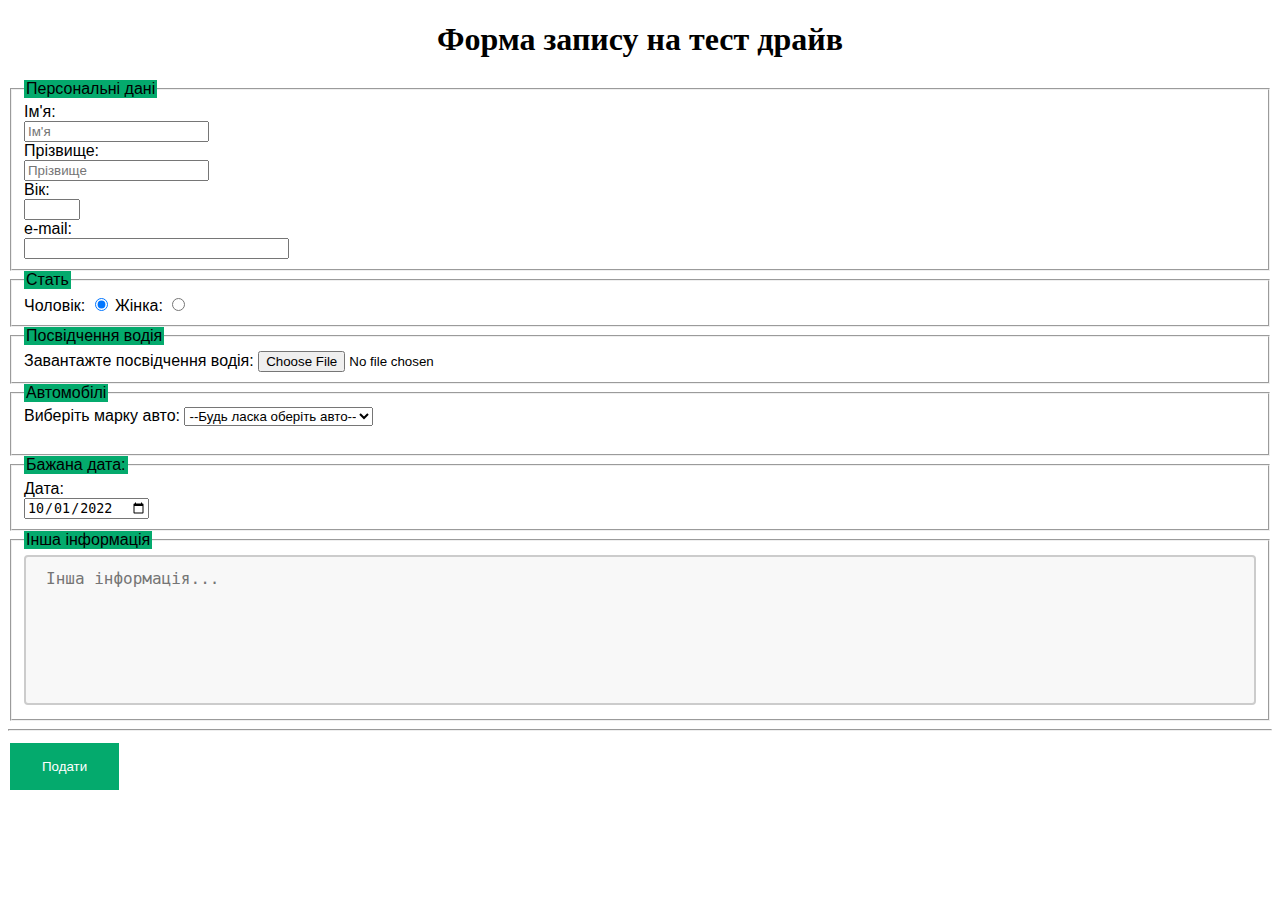
<file: form.html>
<!DOCTYPE html>
<html lang="uk">
  <head>
    <meta charset="UTF-8">
    <meta http-equiv="X-UA-Compatible" content="IE=edge">
    <meta name="viewport" content="width=device-width, initial-scale=1.0">
    <link href="./css/style.css" rel="stylesheet" type="text/css">
    <title>ЗАПИС НА ТЕСТ ДРАЙВ</title>
  </head>
  <body>
    <h1>Форма запису на тест драйв</h1>

    <form action="data.php" method="GET">
      <fieldset>
        <legend>Персональні дані</legend>
        <label for="fname">Ім'я:</label><br>
        <input
          id="fname"
          name="fname"
          type="text"
          placeholder="Ім'я"
          required
          minlength="3"
          maxlength="20">
        <br>
        <label for="lname">Прізвище:</label><br>
        <input
          id="lname"
          name="lname"
          type="text"
          placeholder="Прізвище"
          required><br>
        <label for="age">Вік:</label><br>
        <input type="number" id="age" name="age" min="0" max="99" required><br>
        <label>e-mail:</label><br>
        <input type="email" id="email" name="email" size="30" required><br>
      </fieldset>
      <fieldset>
        <legend>Стать</legend>
        Чоловік:
        <input type="radio" name="gender" value="male" checked>
        Жінка:
        <input type="radio" name="gender" value="female">
      </fieldset>
      
      <fieldset>
        <legend>Посвідчення водія</legend>
        <label>Завантажте посвідчення водія:</label>
        <input type="file"
        id="drive_l" name="drive_l"
        accept="image/png, image/jpeg">
      </fieldset>
      <fieldset>
        <legend>Автомобілі</legend>
        <label for="auto-select">Виберіть марку авто:</label>
        <select name="auto" id="auto-select">
          <option value="">--Будь ласка оберіть авто--</option>
          <option value="Golf">VW Golf</option>
          <option value="Tiguan">VW Tiguan</option>
          <option value="Passat">VW Passat</option>
          <option value="Amarok">Amarok</option>
        </select>
        <br>
        <br>
      </fieldset>
      <fieldset>
        <legend>Бажана дата:</legend>
        <label>Дата:</label><br>
        <input type="date" id="my_date" name="my_date" value="2022-10-01" required><br>
      </fieldset>
      <fieldset>
        <legend>Інша інформація</legend>
        <textarea name="msg" placeholder="Інша інформація..."></textarea>
      </fieldset>
      
      <hr>
      <input type="submit" value="Подати">
    </form>
  </body>
</html>
</file>
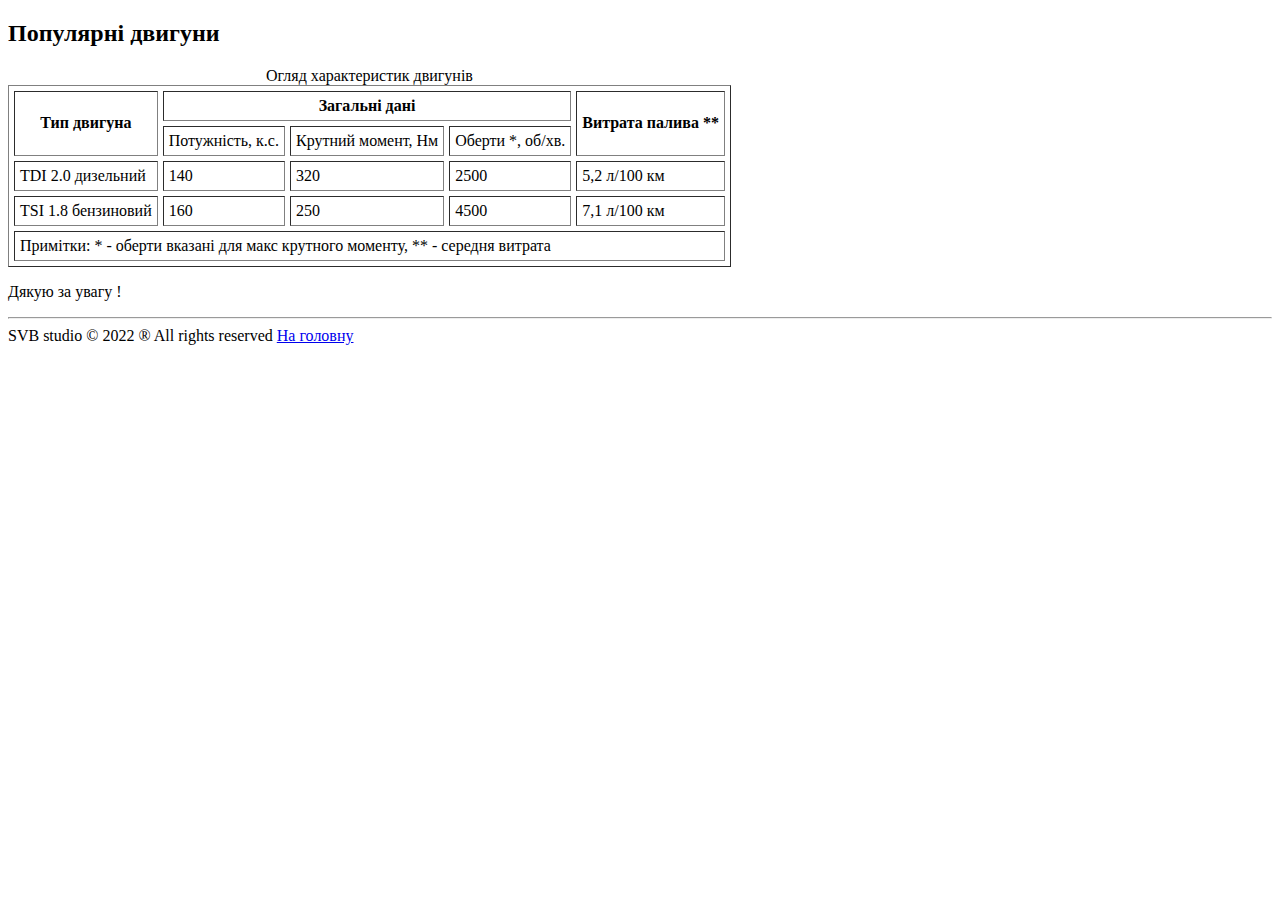
<file: motors.html>
<!DOCTYPE html>
<html lang="uk">
  <head>
    <meta charset="UTF-8">
    <meta http-equiv="X-UA-Compatible" content="IE=edge">
    <meta name="viewport" content="width=device-width, initial-scale=1.0">
    <title>Огляд характеристик двигунів</title>
  </head>
  <body>
    <header>
        <h2>Популярні двигуни</h2>
    </header>
    
    <main>
    <table
      border="1"
      cellpadding="5"
      cellspacing="5"
    >
    <caption>
        Огляд характеристик двигунів
    </caption>  
    <thead>
        <tr>
            <th rowspan="2">Тип двигуна</th>
            <th colspan="3">Загальні дані</th>
            <th rowspan="2">Витрата палива **</th>
        </tr>
        <tr>
            <td>Потужність, к.с.</td>
            <td>Крутний момент, Нм</td>
            <td>Оберти *, об/хв.</td>
        </tr>
    </thead>
    <tbody>
        <tr>
            <td>TDI 2.0 дизельний</td>
            <td>140</td>
            <td>320</td>
            <td>2500</td>
            <td>5,2 л/100 км</td>
        </tr>
        <tr>
            <td>TSI 1.8 бензиновий</td>
            <td>160</td>
            <td>250</td>
            <td>4500</td>
            <td>7,1 л/100 км</td>
        </tr>
    </tbody>
    <tfoot>
        <tr>
            <td colspan="5">
                Примітки: * - оберти вказані для макс крутного моменту, ** - середня витрата
            </td>
        </tr>
    </tfoot>
    </table>
    </main>
    <p>Дякую за увагу ! </p>
    <hr>
    <footer>
        <span>SVB studio &copy; 2022 </span><span>&#174; All rights reserved</span>
        <a href="index.html">На головну</a>
    </footer>
    </body>
</html>
</file>
<file: css/style.css>
body {  
    font-family: Verdana, Geneva, Tahoma, sans-serif;
}
@import url('https://fonts.googleapis.com/css2?family=Yeseva+One&display=swap');
@import url('https://fonts.googleapis.com/css2?family=Montserrat:ital,wght@1,600&family=Prosto+One&display=swap');

table,th,td {
border: 1px solid;
border-collapse: collapse;
}

footer {
  background-color:black;
  text-align: center;
  color: #f2f2f2;
}
body h1 {
  font-family: 'Yeseva One', cursive;
  text-align: center;
}
body h2,h3 {
  font-family: 'Prosto One', cursive;
}

.topnav {
    background-color:black;
    overflow: hidden;
    display: flex;
    justify-content: left;
    align-items: center;
}
.topnav a {
    float: left;
    color: #f2f2f2;
    text-align: center;
    padding: 10px 10px;
    text-decoration: none;
    font-size: 17px;
}

.topnav a:hover {
  background-color: #ddd;
  color: black;
}

footer a {
  color:#ddd;
  font-family: 'Courier New', Courier, monospace;
}
aside {
    width: 50%;
    float: right;
}

textarea {
  width: 100%;
  height: 150px;
  padding: 12px 20px;
  box-sizing: border-box;
  border: 2px solid #ccc;
  border-radius: 4px;
  background-color: #f8f8f8;
  font-size: 16px;
  resize: none;
}

legend {
  background-color:#04AA6D;
}

input[type=submit] {
  background-color: #04AA6D;
  border: none;
  color: white;
  padding: 16px 32px;
  text-decoration: none;
  margin: 4px 2px;
  cursor: pointer;
}


.container {
  max-width: 960px;
  margin: auto;
}
</file>
